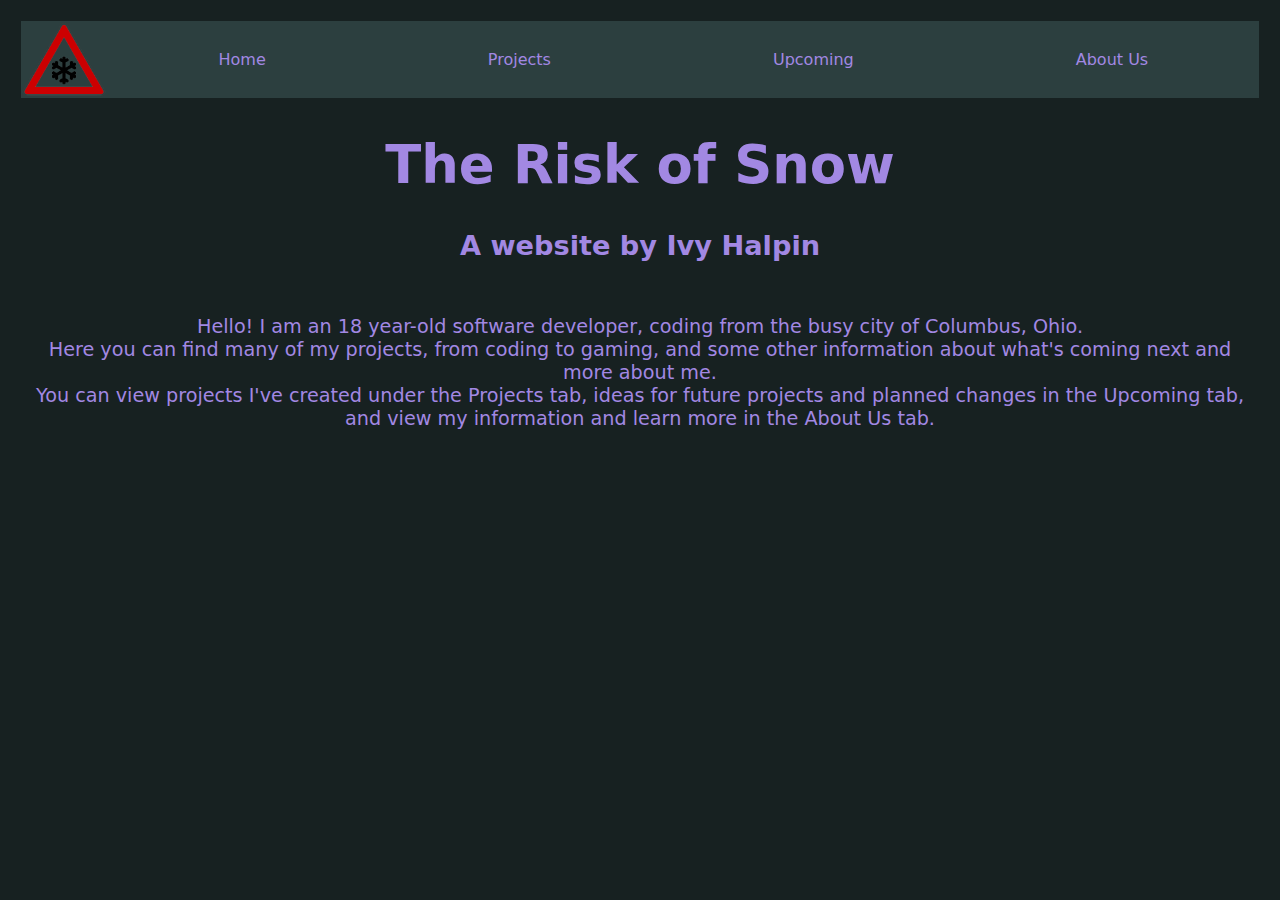
<file: index.html>
<!DOCTYPE html>
<html lang="en">
  <head>
    <meta charset="UTF-8">
    <meta http-equiv="X-UA-Compatible" content="IE=edge">
    <meta name="viewport" content="width=device-width, initial-scale=1.0">
    <link rel="stylesheet" href="styles.css">
    <title>Risk of Snow</title>
  </head>
  <body>
    <nav>
      <img id="logo" src="images/snowwarningsign.png" alt="A snow warning sign without a background.">
      <a href="index.html">Home</a>
      <a href="#">Projects</a>
      <a href="#">Upcoming</a>
      <a href="about-us.html">About Us</a>
    </nav>
    <header>
        <h1>The Risk of Snow</h1>
        <h2>A website by Ivy Halpin</h2>
    </header>
    <div class="intro">
      <p>
        Hello! I am an 18 year-old software developer, coding from the busy city of Columbus, Ohio.
        <br/>
        Here you can find many of my projects, from coding to gaming, and some other information about what's coming next and more about me.
        <br />
        You can view projects I've created under the Projects tab, ideas for future projects and planned changes in the Upcoming tab, and view my information and learn more 
        in the About Us tab.
      </p>
    </div>
  </body>
</html>
</file>
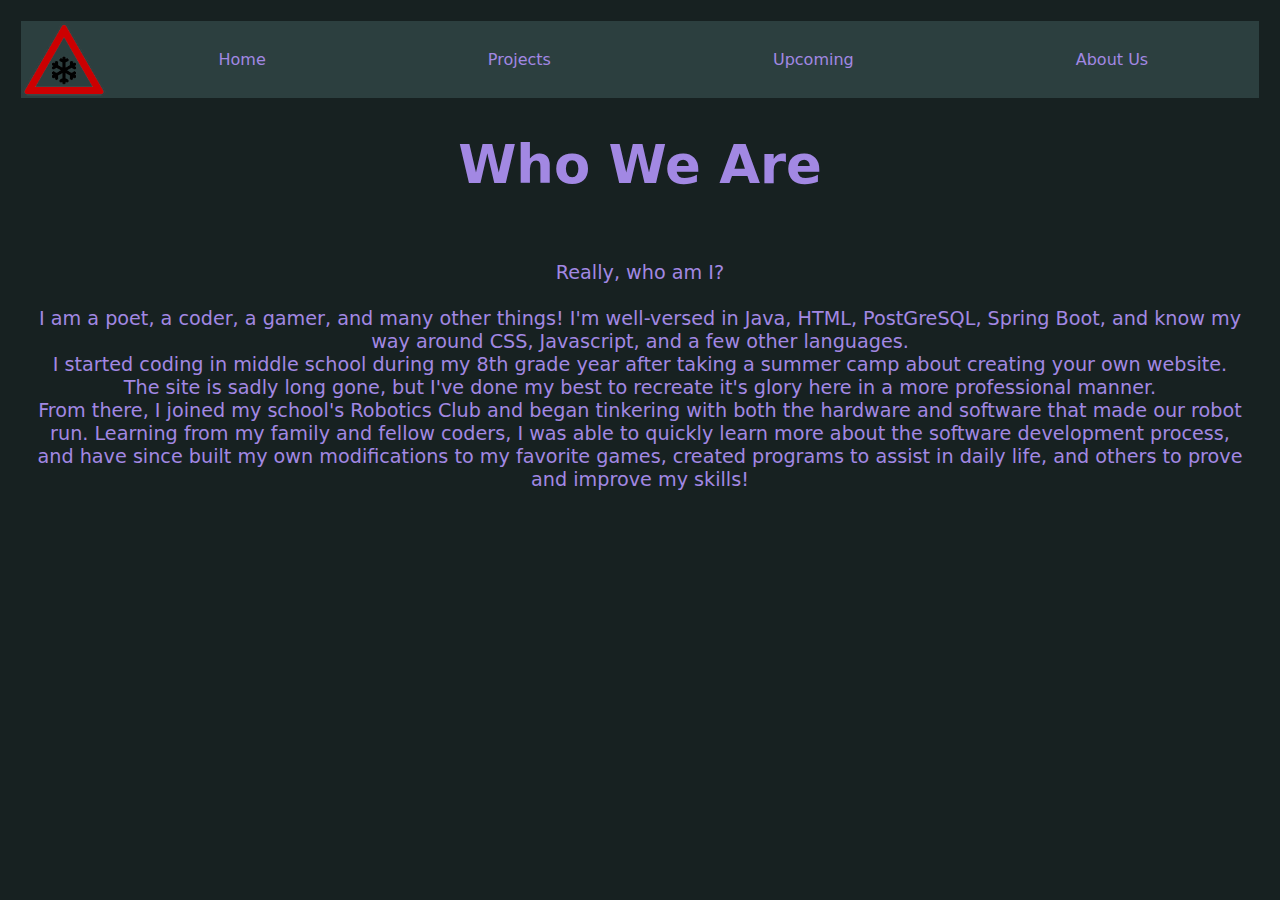
<file: about-us.html>
<!DOCTYPE html>
<html lang="en">
  <head>
    <meta charset="UTF-8">
    <meta http-equiv="X-UA-Compatible" content="IE=edge">
    <meta name="viewport" content="width=device-width, initial-scale=1.0">
    <link rel="stylesheet" href="styles.css">
    <title>About Us</title>
  </head>
  <body>
    <nav>
      <img id="logo" src="images/snowwarningsign.png" alt="A snow warning sign without a background.">
      <a href="index.html">Home</a>
      <a href="#">Projects</a>
      <a href="#">Upcoming</a>
      <a href="about-us.html">About Us</a>
    </nav>
    <h1>
        Who We Are
    </h1>
    <p>
        <!-- grid code here for images n text? Andy reply slack check -->
        Really, who am I? 
        <br><br>
        I am a poet, a coder, a gamer, and many other things! 
        I'm well-versed in Java, HTML, PostGreSQL, Spring Boot, and know my way around CSS, Javascript,
        and a few other languages.
        <br>
        I started coding in middle school during my 8th grade year after taking a summer camp about creating your own website. The site is sadly long gone,
        but I've done my best to recreate it's glory here in a more professional manner.
        <br>
        From there, I joined my school's Robotics Club and began tinkering with both the hardware and software that made our robot run.
        Learning from my family and fellow coders, I was able to quickly learn more about the software development process, and have since 
        built my own modifications to my favorite games, created programs to assist in daily life, and others to prove and improve my skills!
    </p>
  </body>
</html>
</file>
<file: styles.css>
:root {
  --tropical-indigo:#A288E3;
  --coral: #FC814A;
  font-size: 100%;
}
body {
  display: flex;
  flex-direction: column;
  font-family: system-ui, -apple-system, BlinkMacSystemFont, 'Segoe UI', Roboto, Oxygen, Ubuntu, Cantarell, 'Open Sans', 'Helvetica Neue', sans-serif;
  background-color: #172121;
  color: var(--tropical-indigo);
  text-align: center;
  align-content: center;
  padding: 1%;
}

nav {
  display: flex;
  background-color: #2C3F3F;
  align-items: center;
  flex-grow: 2;
}

nav img {
  justify-content: flex-start;
}

nav a {
  flex-grow: 1;
  color: var(--tropical-indigo);
  justify-content: space-evenly;
  align-content: center;
  text-decoration: none;
}


nav a:hover {
  text-decoration: underline;
}

#logo {
  width: 7%;
}



/* Text modifications */
h1 {
  font-size: 3.3rem;
  font-weight: bold;
}

h2 {
  font-size: 1.7rem;
}

p {
  padding: 1%;
  font-size: 1.2rem;
}
</file>
